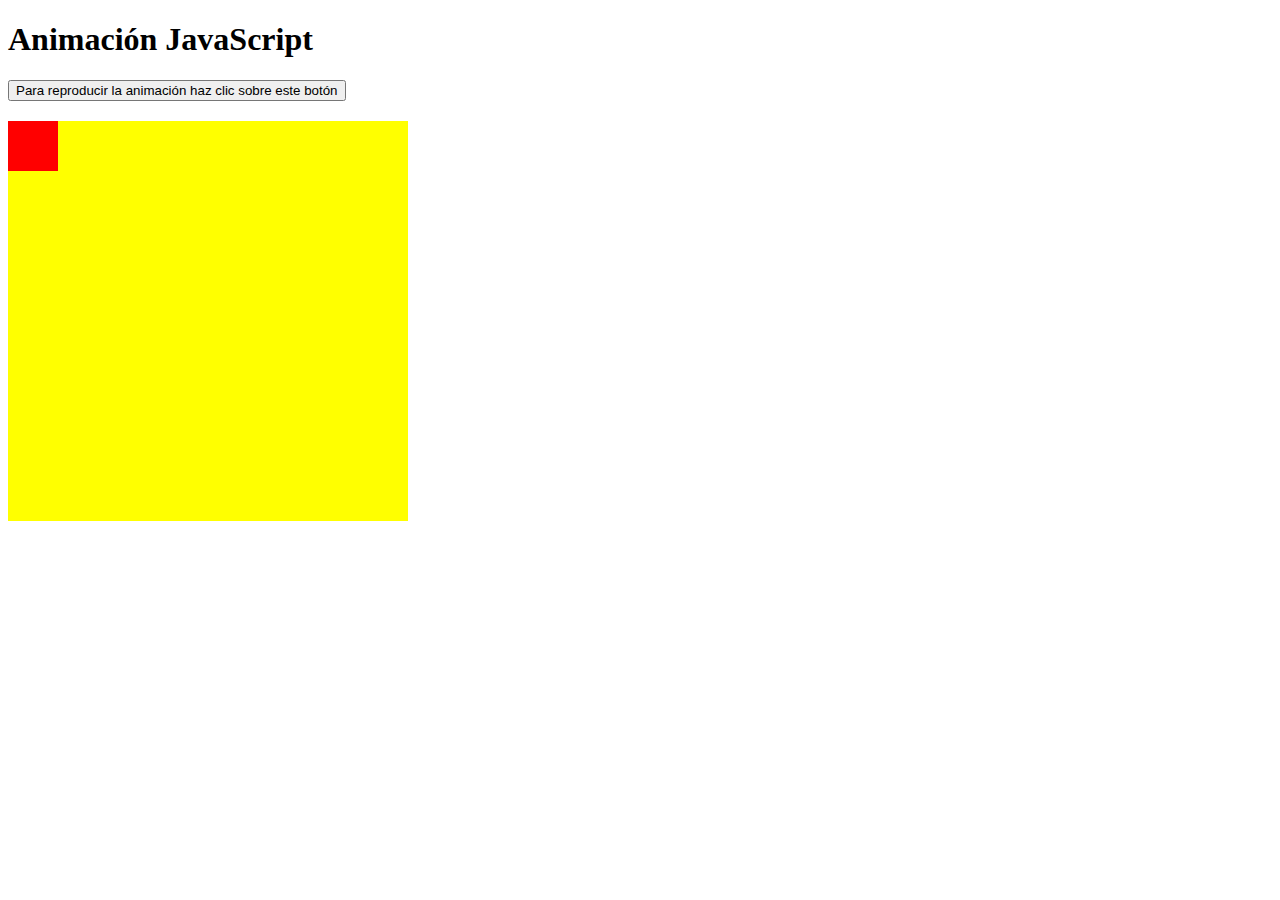
<file: Cuadroanimado/index.html>
<!DOCTYPE html>
<html lang="es">
<head>
	<meta charset="utf-8">
	<title>Animaciones usando DOM</title>
	<link rel="stylesheet"  href="css/estilos.css">
	<script src="js/script.js"></script>
</head>

<body>

	<h1>Animación JavaScript</h1>

	<button id="boton">Para reproducir la animación haz clic sobre este botón</button>
	
	<div id ="contenedor">
	    <div id ="animar"> </div>
	</div>

</body>
</html>
</file>
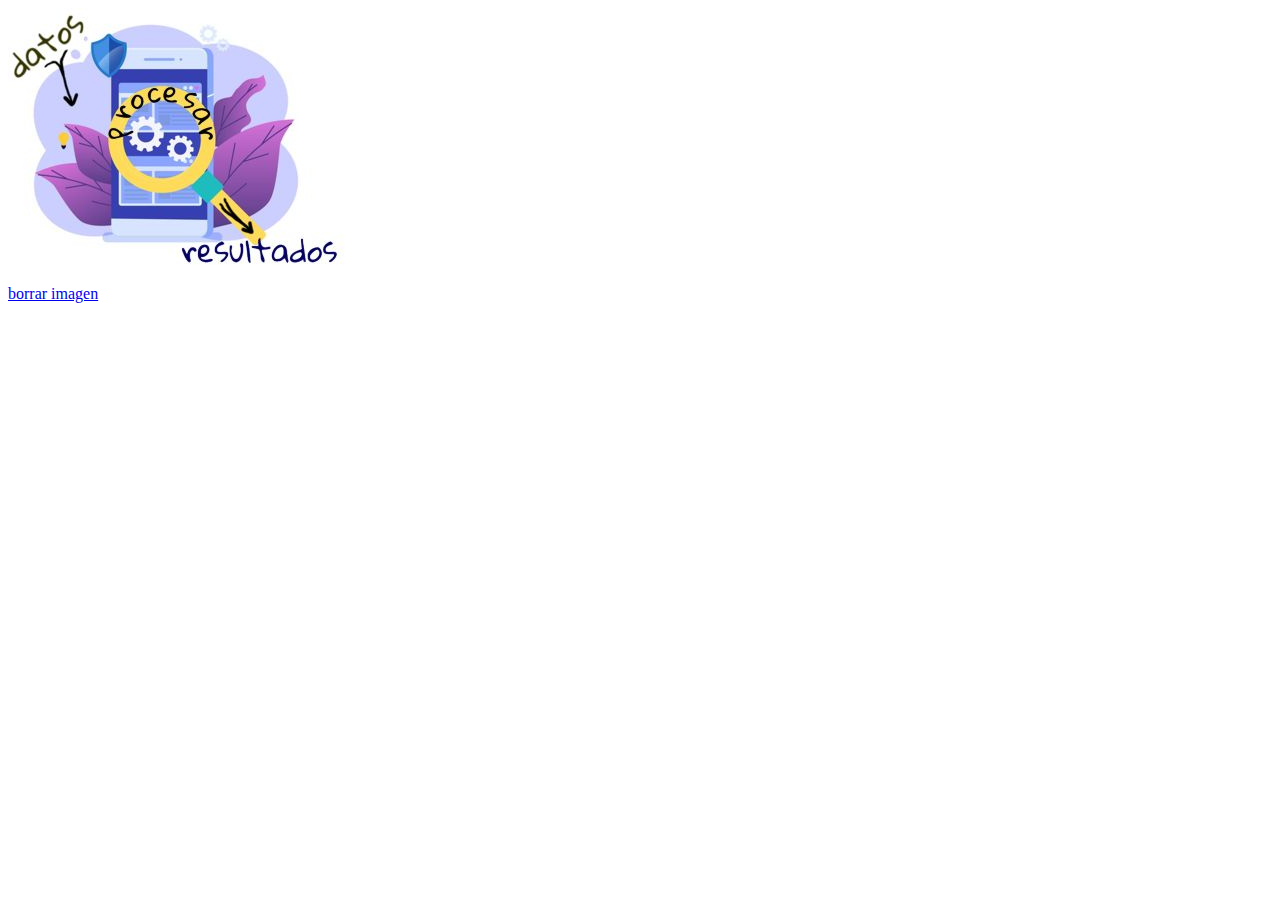
<file: Borrar nodo con javaScript/borrar.html>
<!DOCTYPE html>
<html lang="es">
<head>
    <meta charset="UTF-8">
    <meta name="viewport" content="width=device-width, initial-scale=1.0">
   <script src="js/miscript.js"></script>
    <title>Borrar nodo</title>
</head>
<body>
    <img src="img/programa.jpg" id="muestra">
    <p>
        <a href="#" id="borrar">borrar imagen</a>
    </p>
</body>
</html>
</file>
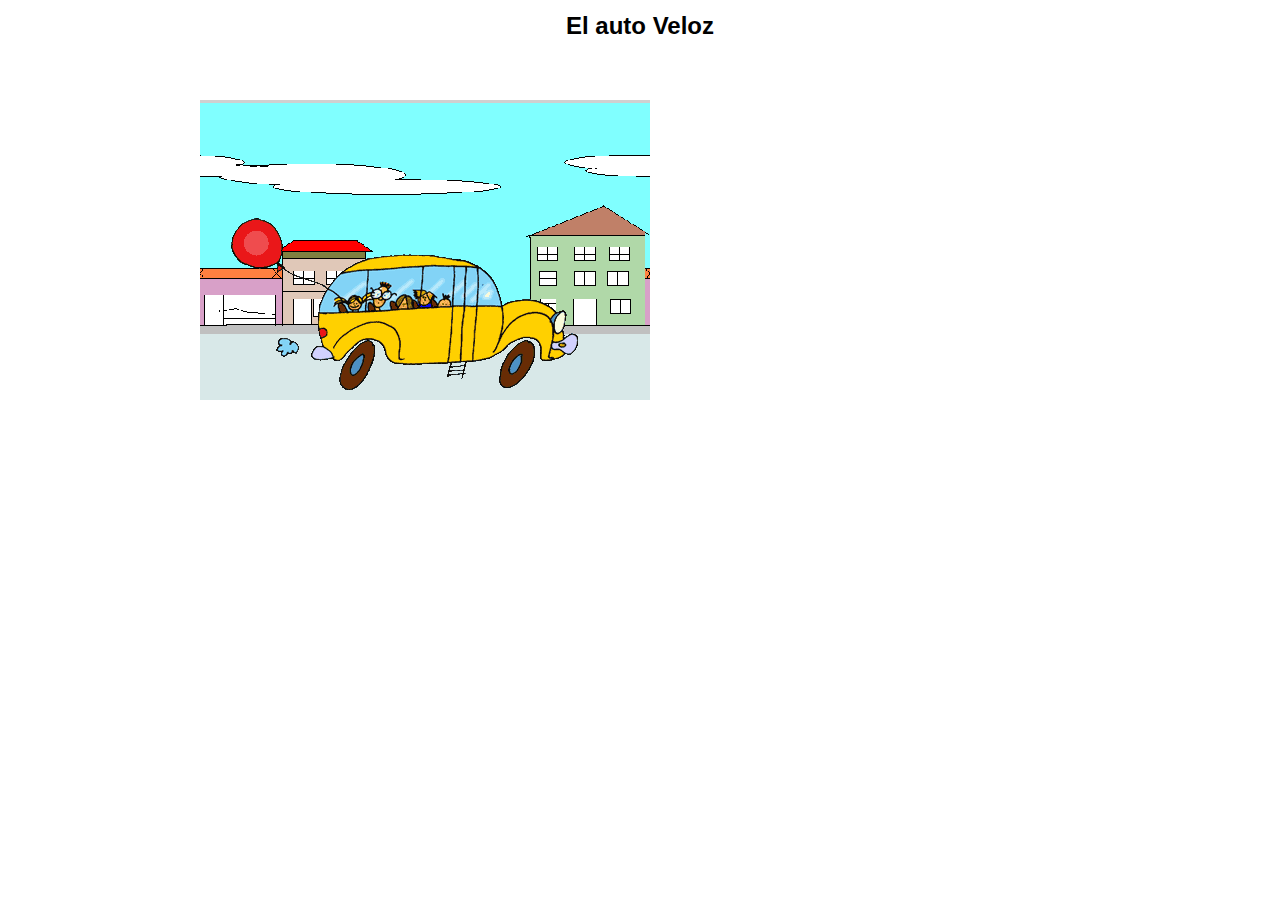
<file: coche/coche.html>
<!DOCTYPE html>
<html lang="es">
<head>
   <meta charset="UTF-8">
	<link rel="stylesheet" type="text/css" href="css/estilos.css">
	<script src="js/scriptt.js"></script>
	<title>Ejercicio coche</title> 
</head>
<body>
<h1>El auto Veloz</h1>
<div id="contenedor">
   <div id="fondouno">
      <img src="img/calle.gif" alt="Dibujo fachadas edificio en una calle" >
   </div>
   <div id="fondodos">
      <img src="img/calle.gif" alt="Dibujo fachadas edificio en una calle" >
   </div>
   <div id="autobus">
      <img src="img/autobus.gif" alt="Imagen animada de un autobus escolar" >
   </div>
</div>
</body>
</html>
</file>
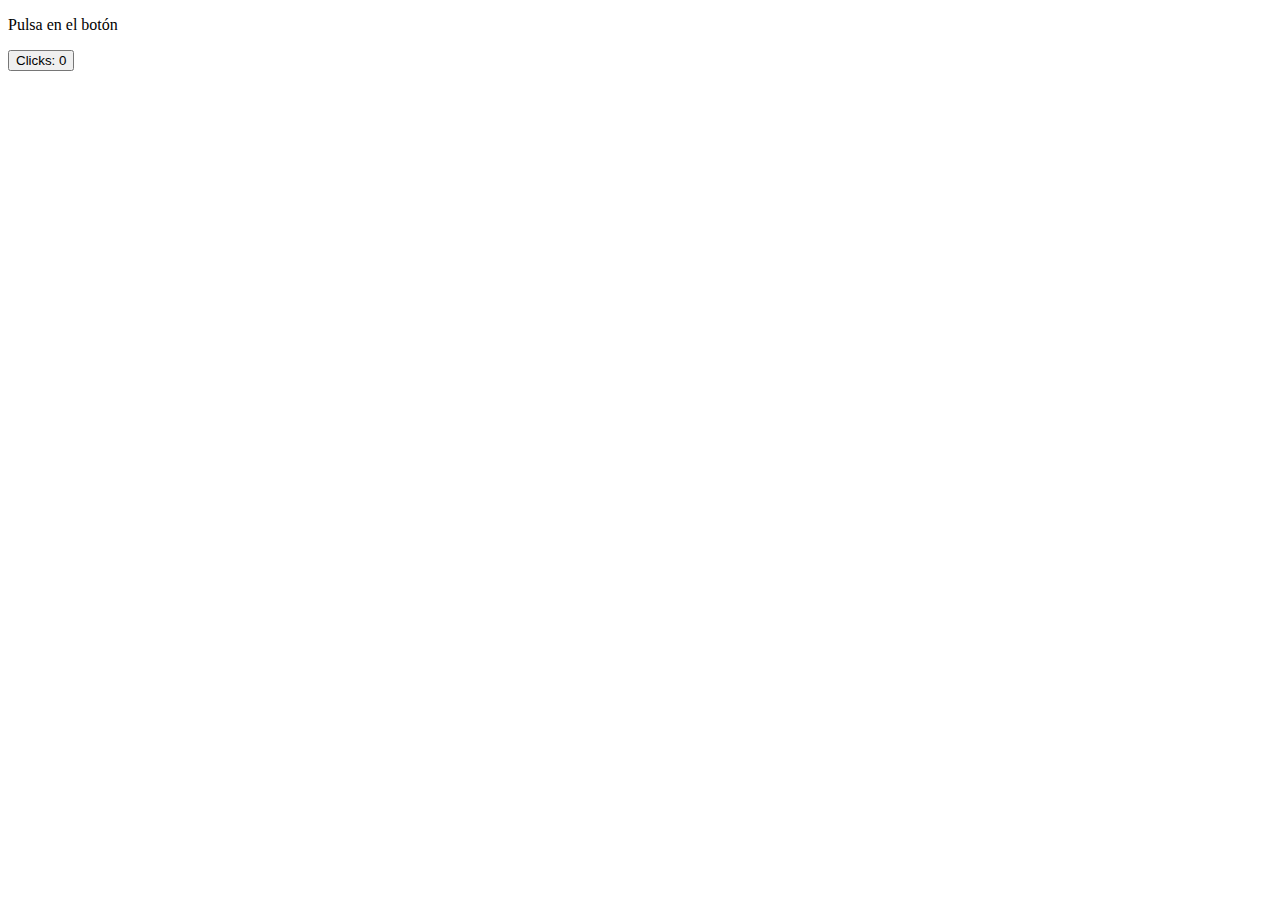
<file: Contador de clicks/clicks.html>
<!DOCTYPE html>
<html lang="es">

<head>
    <meta charset="UTF-8">
    <meta name="viewport" content="width=device-width, initial-scale=1.0">
    <script src="js/miscript.js"></script>
    <title>Contador Clicks</title>
</head>

<body>
    <p>Pulsa en el botón</p>
    <button id="contadorBtn">Clicks: 0</button>
</body>

</html>
</file>
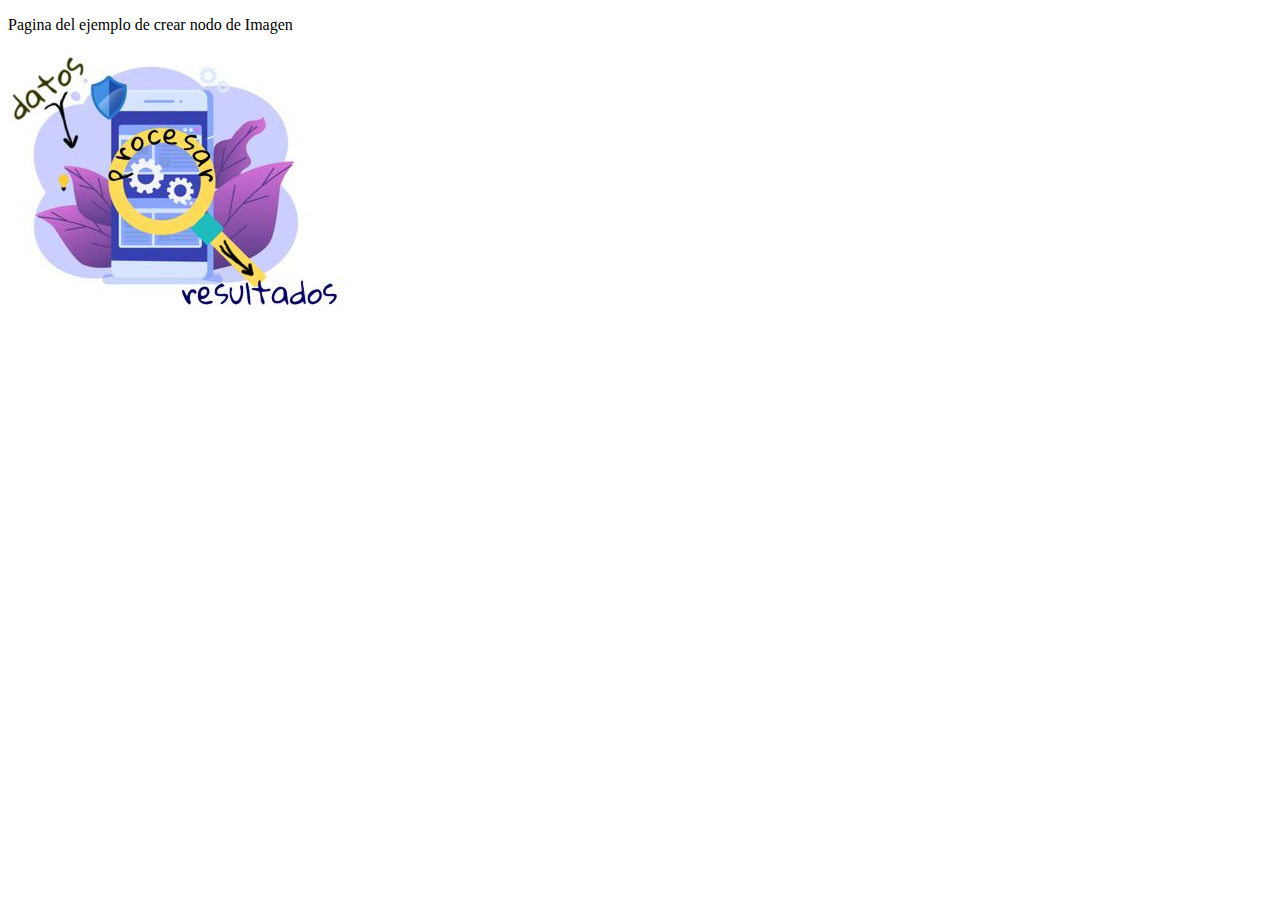
<file: Crear nodo imagen/nodoImagen.html>
<!DOCTYPE html>
<html lang="es">
<head>
    <meta charset="UTF-8">
    <meta name="viewport" content="width=device-width, initial-scale=1.0">
    <script src="js/miscript.js"></script>
    <title>Nodo Imagen</title>
</head>
<body>
    <p>Pagina del ejemplo de crear nodo de Imagen</p>
    <div id="imagen"></div>
</body>
</html>
</file>
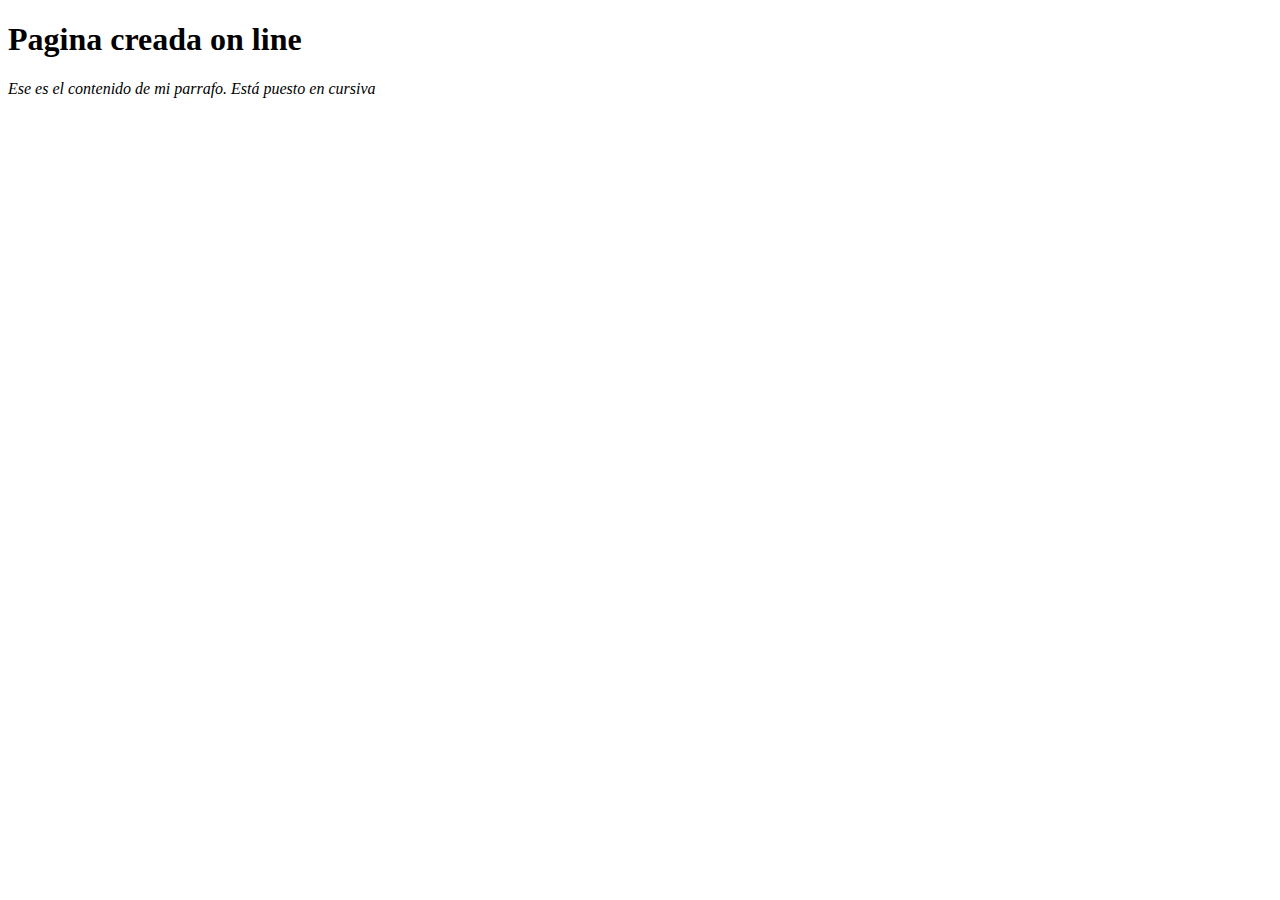
<file: Crear y añadir nodos/nodos.html>
<!DOCTYPE html>
<html lang="es">
<head>
    <meta charset="UTF-8">
    <meta name="viewport" content="width=device-width, initial-scale=1.0">
    <script src="js/miscript.js"></script>
    <title>Mi pagina dinamica</title>
</head>
<body>
    <h1>Pagina creada on line</h1>
    <p style="font-style: italic">Ese es el contenido de mi parrafo. Está puesto en cursiva</p>
</body>
</html>
</file>
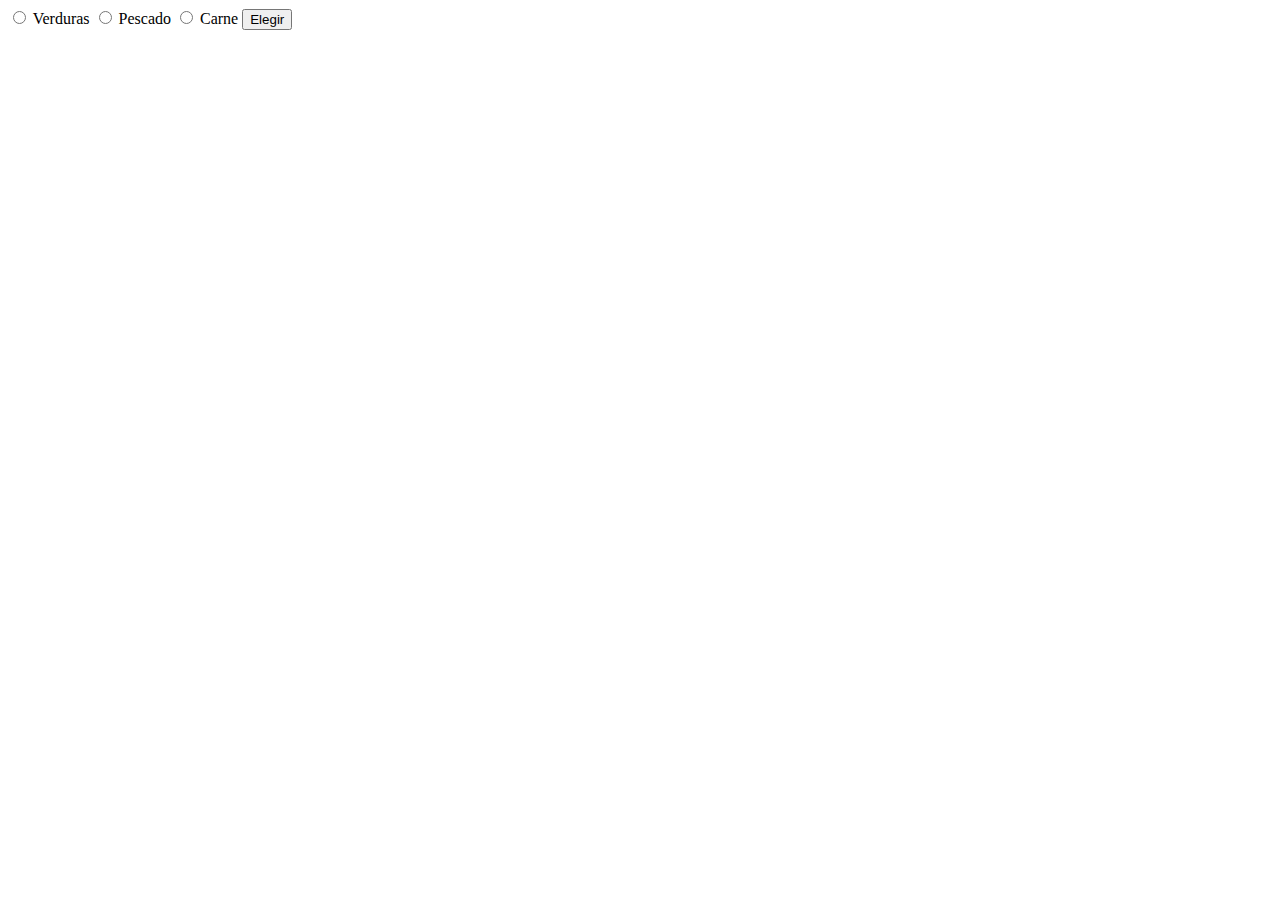
<file: Elemento por `name`/elementos.html>
<!DOCTYPE html>
<html lang="es">
<head>
    <meta charset="UTF-8">
    <meta name="viewport" content="width=device-width, initial-scale=1.0">
    <script src="js/miscript.js"></script>
    <title>Elementos por name</title>
</head>
<body>
    <form id="formulario">
        <input type="radio" name="menu" value="Verdura"> Verduras
         <input type="radio" name="menu" value="Pescado"> Pescado
          <input type="radio" name="menu" value="Carne"> Carne
          <button id="enviar">Elegir</button>
    </form>
</body>
</html>
</file>
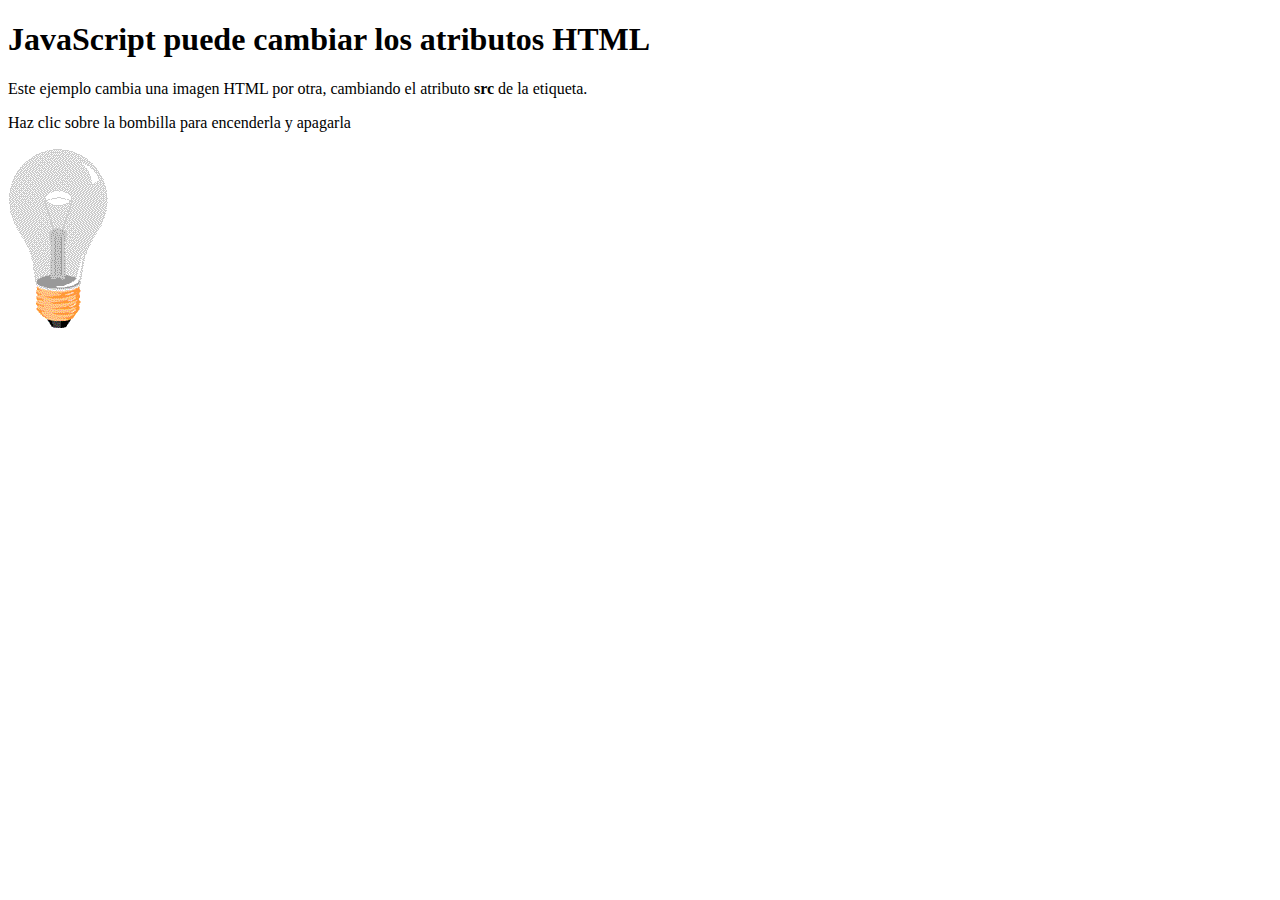
<file: Imagen de sustitucion/sustitucion.html>
<!DOCTYPE html>
<html lang="es">
<head>
    <meta charset="UTF-8">
    <meta name="viewport" content="width=device-width, initial-scale=1.0">
    <title>Imagen de sustitución</title>
    <link rel="stylesheet" href="estilos.css">
    <script src="js/script.js" defer></script>
</head>
<body>

    <h1>JavaScript puede cambiar los atributos HTML</h1>
    <p>Este ejemplo cambia una imagen HTML por otra, cambiando el atributo <b>src</b> de la etiqueta.</p>

    <p>Haz clic sobre la bombilla para encenderla y apagarla</p>

   <img id="bombilla" src="img/pic_bulboff.png" alt="Bombilla apagada">

</body>
</html>
</file>
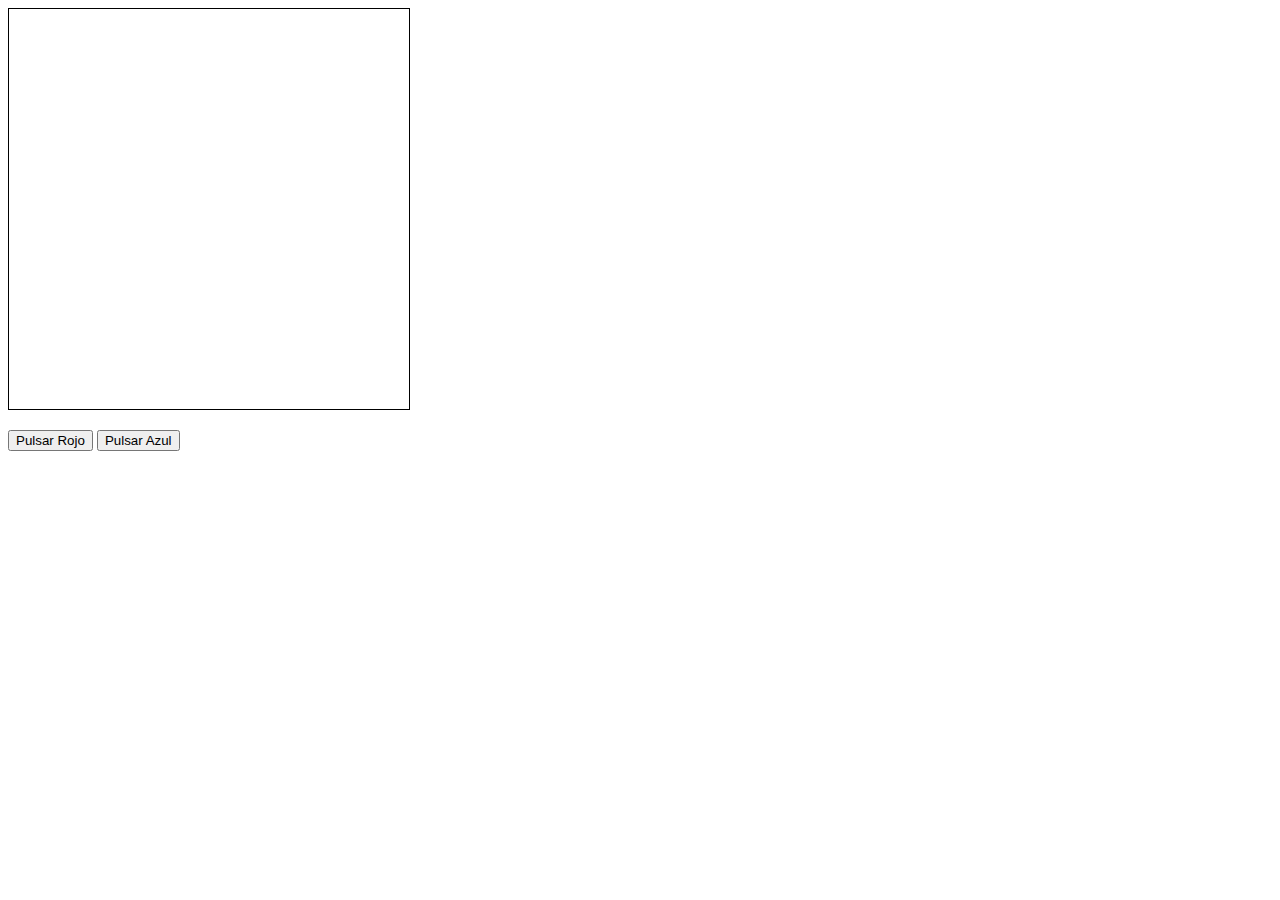
<file: Localizar objeto y asignar evento/localizar.html>
<!DOCTYPE html>
<html lang="es">

<head>
    <meta charset="UTF-8">
    <meta name="viewport" content="width=device-width, initial-scale=1.0">


    <link rel="stylesheet" href="css/micss.css">


    <script src="js/miscript.js" defer></script>

    <title>Document</title>
</head>

<body>
    <div id="destino"></div>

    <div id="botones">
        <button id="rojo">Pulsar Rojo</button>
        <button id="azul">Pulsar Azul</button>
    </div>
</body>

</html>
</file>
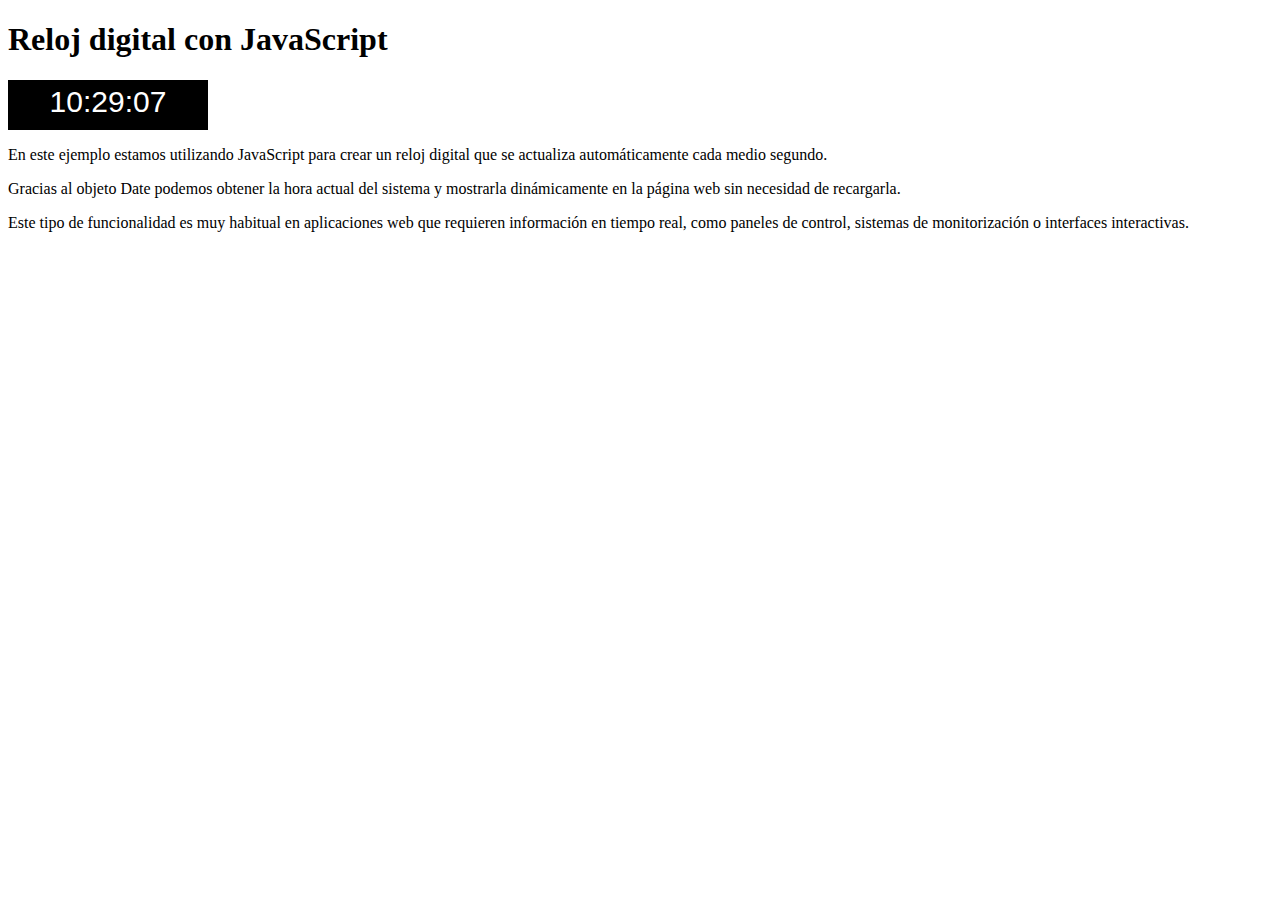
<file: reloj/relojDigital.html>
<!DOCTYPE html>
<html lang="es">
<head>
	<meta charset="utf-8">
	<meta name="viewport" content="width=device-width, initial-scale=1.0">
	<link rel="stylesheet" href="css/reloj.css">
	<script src="js/reloj.js"></script>
	<title>Reloj digital</title>
</head>
<body>
	<h1>Reloj digital con JavaScript</h1>

	<div id="reloj">
			
	</div>

	<p>
		En este ejemplo estamos utilizando JavaScript para crear un reloj digital que se actualiza automáticamente cada medio segundo. 
	</p>
	<p>
		Gracias al objeto Date podemos obtener la hora actual del sistema y mostrarla dinámicamente en la página web sin necesidad de recargarla. 
	</p>
	<p>
		Este tipo de funcionalidad es muy habitual en aplicaciones web que requieren información en tiempo real, como paneles de control, sistemas de monitorización o interfaces interactivas.
	</p>

</body>
</html>
</file>
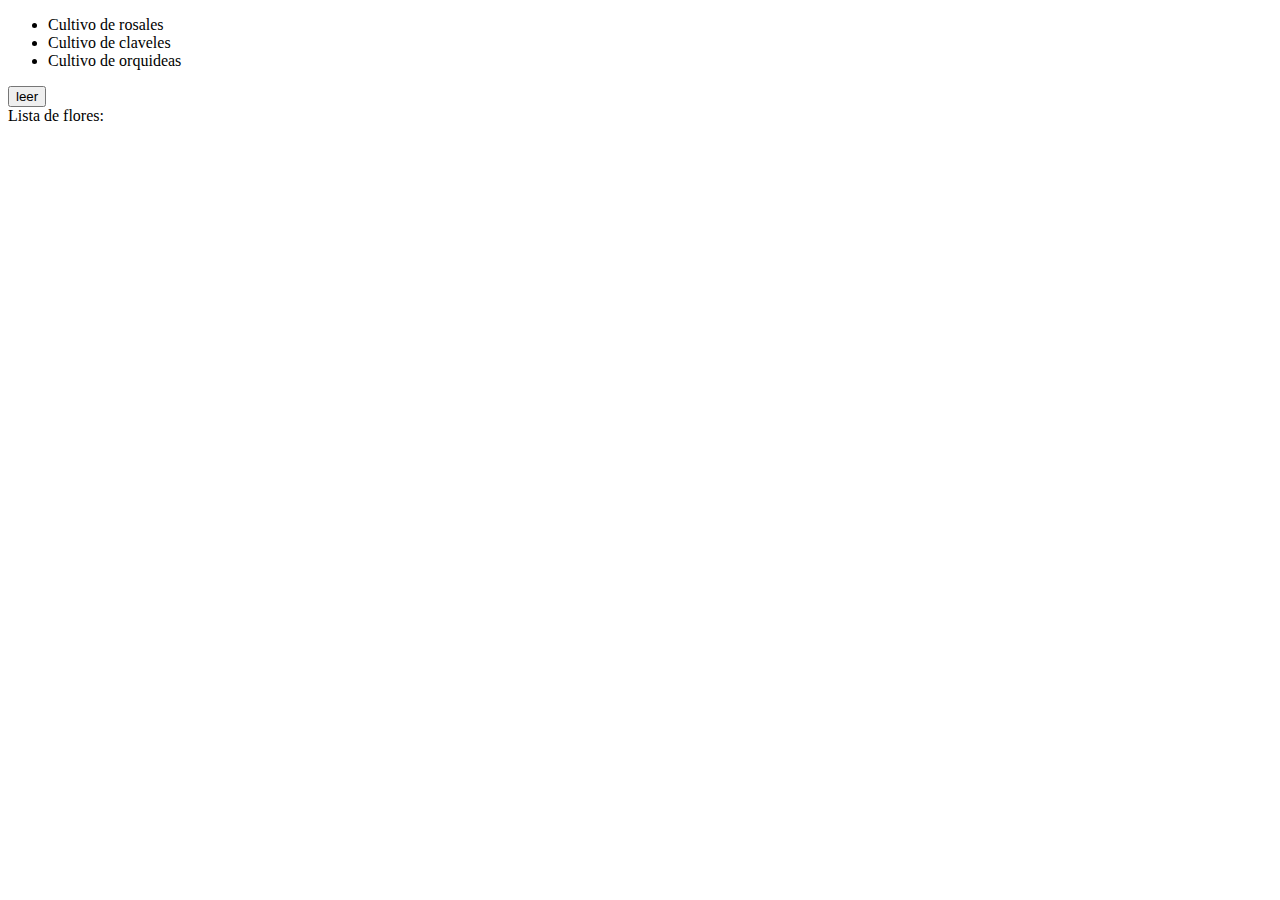
<file: Seleccionar por clases/clases.html>
<!DOCTYPE html>
<html lang="es">
<head>
    <meta charset="UTF-8">
    <meta name="viewport" content="width=device-width, initial-scale=1.0">
    <script src="js/miscript.js"></script>
    <title>Seleccionar por clases</title>
</head>
<body>
    <ul id="flores">
        <li class="item">Cultivo de rosales</li>
        <li class="item">Cultivo de claveles</li>
        <li class="item">Cultivo de orquideas</li>
    </ul>
<button id="btn">leer</button>
<div>Lista de flores:</div>
<br>
<div id="resultado"></div>
</body>
</html>
</file>
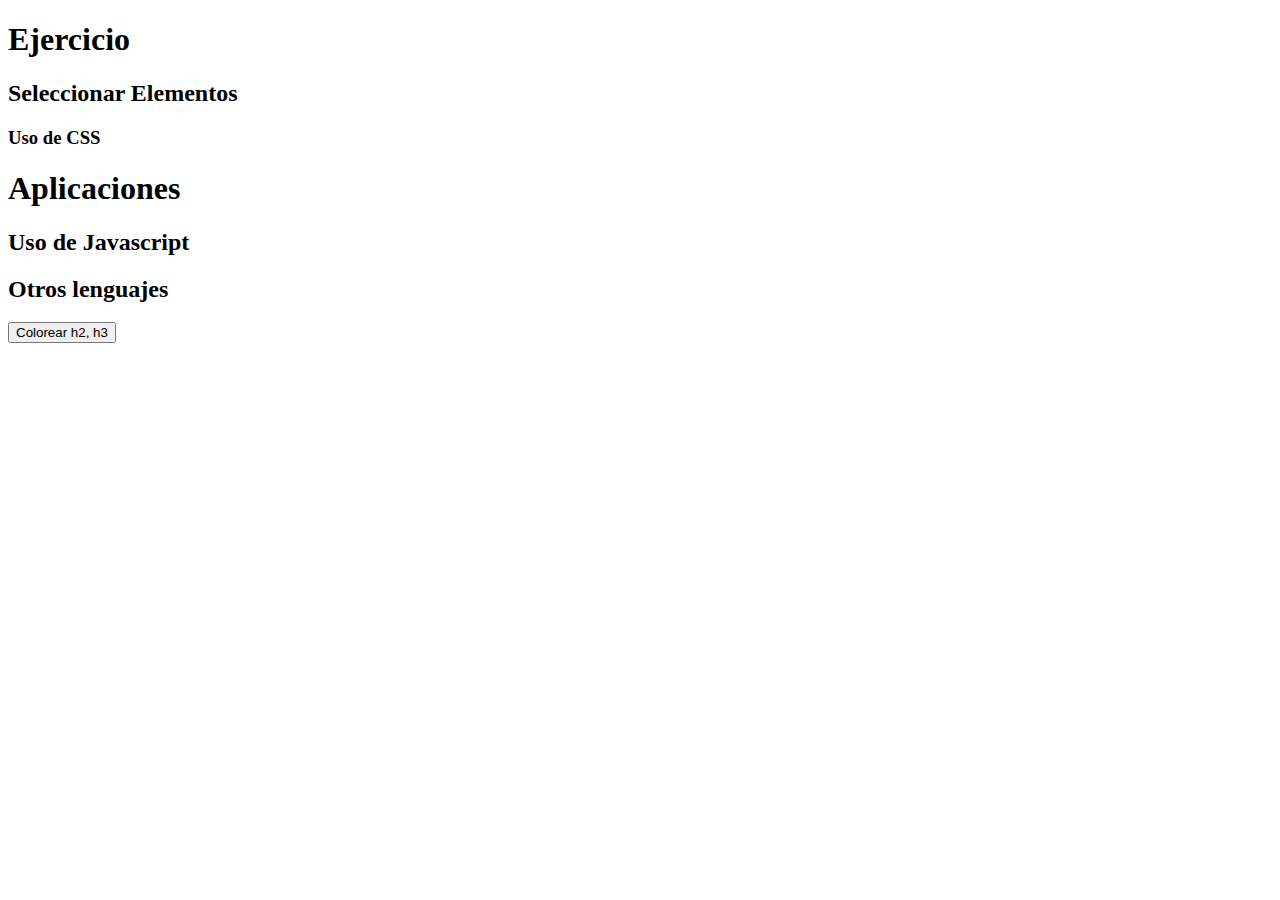
<file: Selector por CSS Global/selector.html>
<!DOCTYPE html>
<html lang="en">
<head>
    <meta charset="UTF-8">
    <meta name="viewport" content="width=device-width, initial-scale=1.0">
    <script src="js/miscript.js"></script>
    <title>Selector CSS</title>
</head>
<body>
   
  <h1>Ejercicio</h1>
  <h2>Seleccionar Elementos</h2>
  <h3>Uso de CSS</h3>
  <h1>Aplicaciones</h1>
  <h2>Uso de Javascript</h2>
  <h2>Otros lenguajes</h2>

  <p></p>
  <p><button id="btn">Colorear h2, h3</button></p>

</body>
</html>
</file>
<file: Cuadroanimado/css/estilos.css>
#contenedor {
    width: 400px;
    height: 400px;
    position: relative;
    background: yellow;
    margin-top: 20px;
}

/* Elemento a animar */
#animar {
   	width: 50px;
    height: 50px;
    position: relative;
    background-color: red;
}
</file>
<file: coche/css/estilos.css>
* { 
	margin: 0px auto; 
	padding: 0px; 
}
h1 { 
	font:bold 1.5em arial; 
	text-align: center; 
	padding: 0.5em ; 
}
#contenedor { 
	/*El posicionamiento absoluto se emplea para establecer de forma exacta la posición en la que se muestra la caja de un elemento. Posteriormente, se indica la posición de la caja con las propiedades top, right, bottom y left*/
	position: absolute; 
	top: 100px; 
	left: 200px; 
	width: 450px; 
    height: 300px; 
    overflow: hidden; /*El contenido que se salga del contenedor se ocultará*/
}
#fondouno { 
	position: absolute; 
	top: 0px; 
	left: 0px; 
}

#fondodos { 
	position: absolute; 
	top: 0px; 
	left: 450px; 
}

#autobus { 
	position: absolute; 
	top: 100px; 
}
</file>
<file: Imagen de sustitucion/estilos.css>
img {
    width: 100px;
    height: 180px;
    cursor: pointer;
}
</file>
<file: Localizar objeto y asignar evento/css/micss.css>
#destino {
    border: solid 1px black;
    width: 400px;
    height: 400px;
}
#botones{
    margin-top: 20px;
}
</file>
<file: reloj/css/reloj.css>
#reloj{
	font-family: Verdana, Geneva, Tahoma, sans-serif;
	width: 200px;
	height: 40px;
	padding: 5px 0px;
	background: black;
	color:white;
	font-size:30px;
	text-align: center;
}
</file>
